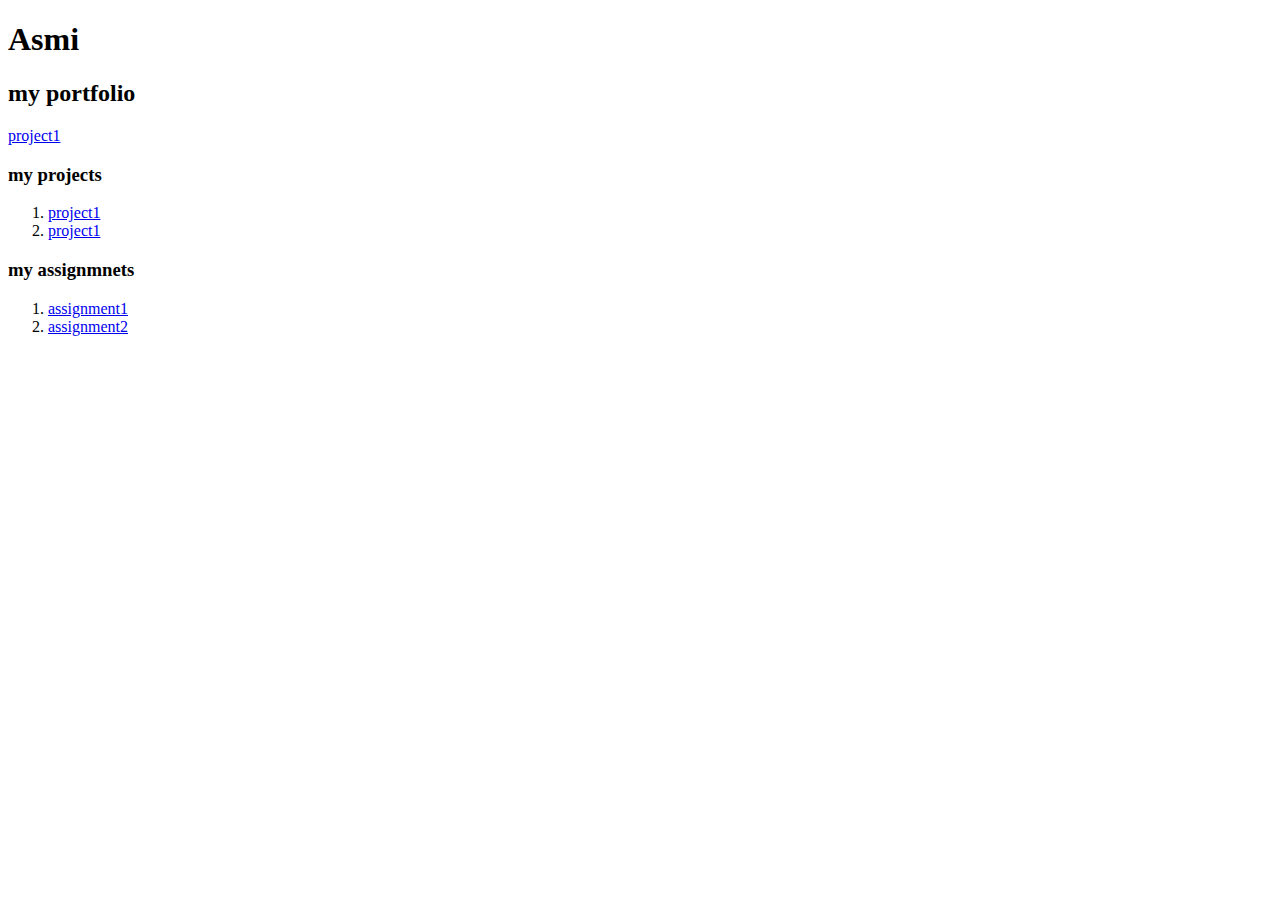
<file: index.html>
<!DOCTYPE html>
<title>doc</title>
<body>
    <h1> Asmi</h1>
    <h2> my portfolio</h2>
    <a href="portfolio\index.html">project1</a>
    <h3>my projects</h3>
    <ol>
        <li><a href="p1\index.html">project1</a></li>
        <li><a href="p2\index.html">project1</a></li>
    </ol>
    <h3>my assignmnets</h3>
    <ol>
        <li><a href="a1\index.html">assignment1</a></li>
        <li><a href="a2\index.html">assignment2</a></li>
    </ol>
</body>
</html>
</file>
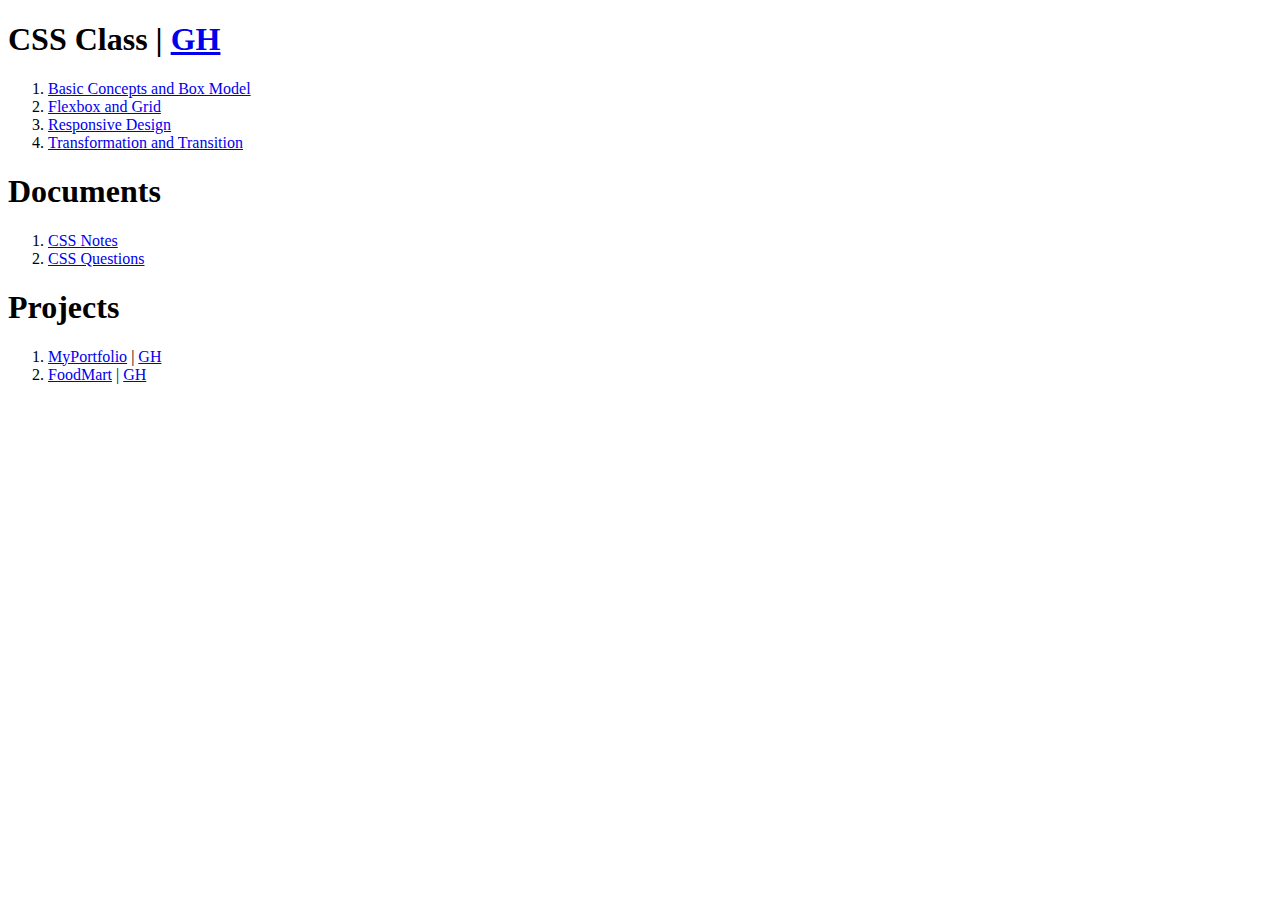
<file: css/index.html>
<!DOCTYPE html>
<html lang="en">
  <head>
    <meta charset="UTF-8" />
    <meta name="viewport" content="width=device-width, initial-scale=1.0" />
    <title>Document</title>
  </head>
  <body>
    <h1>CSS Class&nbsp;|&nbsp;<a href="https://github.com/nairx/lpu25b/tree/main/css/" target="_blank">GH</a></h1>
    <ol>
      <li><a href="index1.html">Basic Concepts and Box Model</a></li>
      <li><a href="index2.html">Flexbox and Grid</a></li>
      <li><a href="index3.html">Responsive Design</a></li>
      <li><a href="index4.html">Transformation and Transition</a></li>
    </ol>
    <h1>Documents</h1>
    <ol>
      <li><a href="css-notes.pdf" target="_blank">CSS Notes</a></li>
      <li><a href="css-questions.pdf" target="_blank">CSS Questions</a></li>
    </ol>
    <h1>Projects</h1>
    <ol>
      <li>
        <a href="portfolio" target="tempFrm"
          >MyPortfolio</a
        >&nbsp;|&nbsp;<a
          href="https://github.com/nairx/lpu25b/tree/main/css/portfolio/"
          target="_blank"
          >GH</a
        >
      </li>

      <li>
        <a href="foodmart" target="tempFrm">FoodMart</a
        >&nbsp;|&nbsp;<a href="https://github.com/nairx/lpu25b/tree/main/css/foodmart/" target="_blank"
          >GH</a
        >
      </li>
    </ol>
  </body>
</html>
</file>
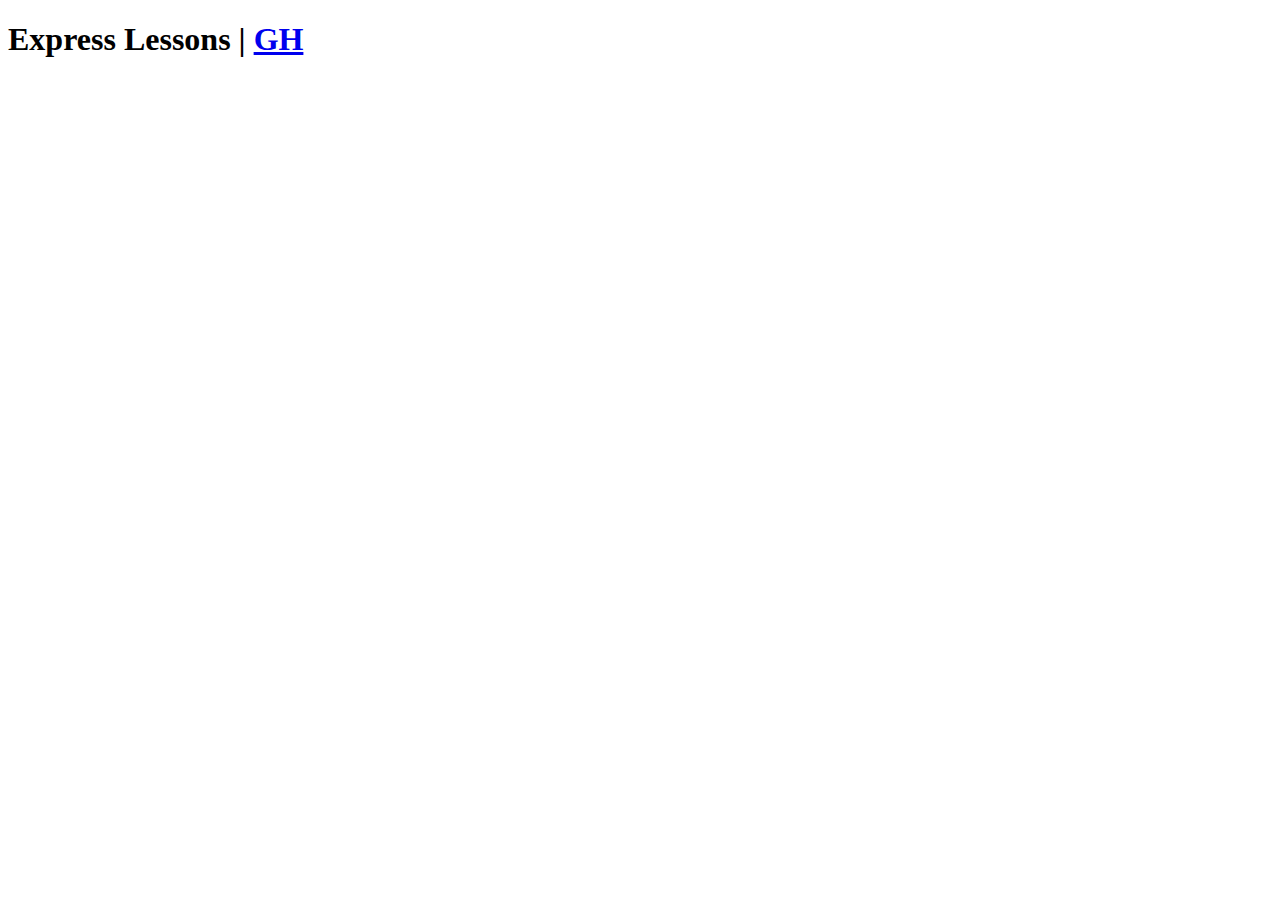
<file: expressjs/index.html>
<!DOCTYPE html>
<html lang="en">
<head>
    <meta charset="UTF-8">
    <meta name="viewport" content="width=device-width, initial-scale=1.0">
    <title>Document</title>
</head>
<body>
    <h1>Express Lessons&nbsp;|&nbsp;<a href="https://github.com/nairx/lpu25b/tree/main/expressjs/" target="_blank"
            >GH</a
          ></h1>
</body>
</html>
</file>
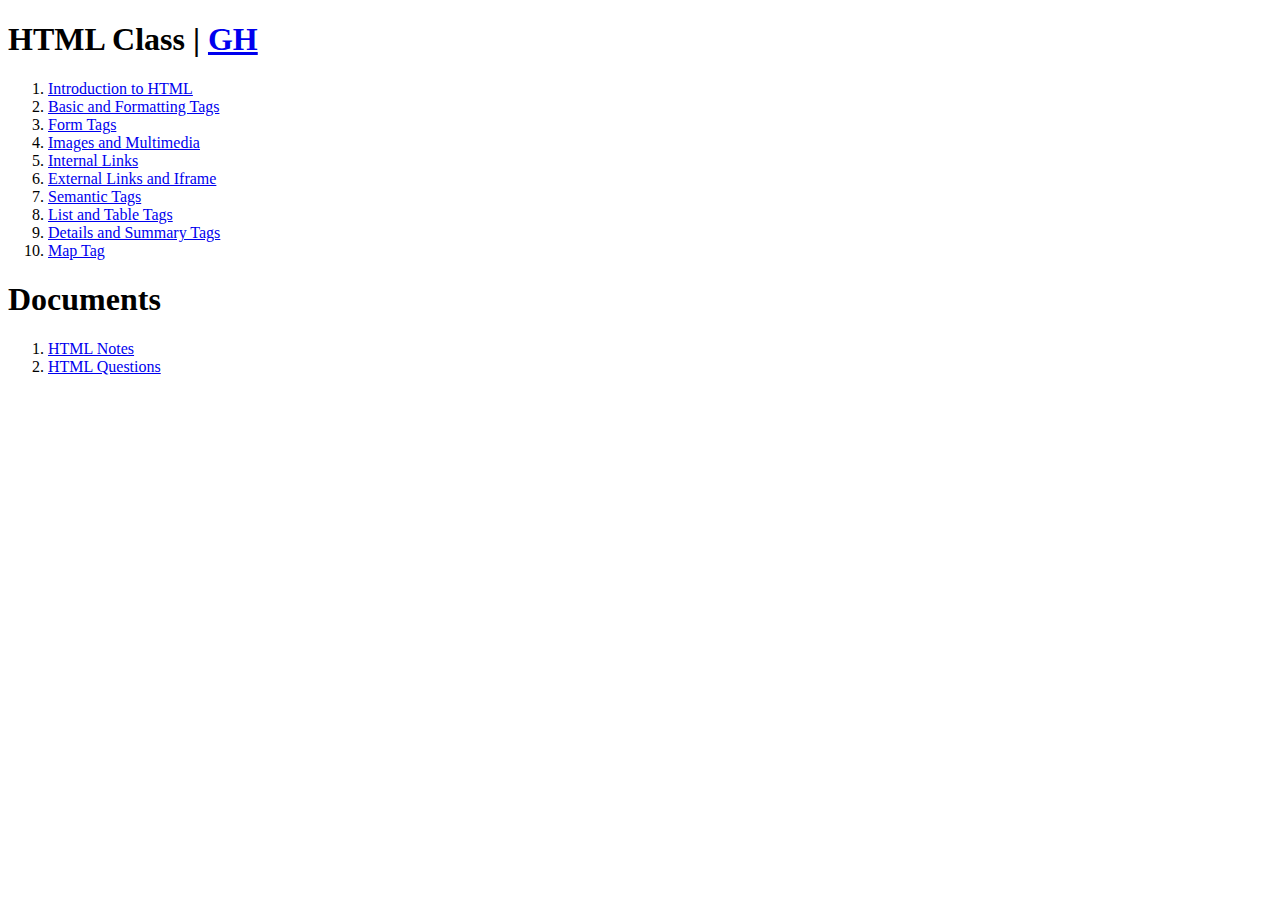
<file: html/index.html>
<!DOCTYPE html>
<html lang="en">
  <head>
    <meta charset="UTF-8" />
    <meta name="viewport" content="width=device-width, initial-scale=1.0" />
    <title>Document</title>
  </head>
  <body>
    <h1>HTML Class&nbsp;|&nbsp;<a href="https://github.com/Asmi1605/Asmi1605.github.io/tree/main/html" target="_blank">GH</a></h1>
    <ol>
      <li><a href="index1.html">Introduction to HTML</a></li>
      <li><a href="index2.html">Basic and Formatting Tags</a></li>
      <li><a href="index3.html">Form Tags</a></li>
      <li><a href="index4.html">Images and Multimedia</a></li>
      <li><a href="index5.html">Internal Links</a></li>
      <li><a href="index6.html">External Links and Iframe</a></li>
      <li><a href="index7.html">Semantic Tags</a></li>
      <li><a href="index8.html">List and Table Tags</a></li>
      <li><a href="index9.html">Details and Summary Tags</a></li>
      <li><a href="index10.html">Map Tag</a></li>
    </ol>
    <h1>Documents</h1>
    <ol>
      <li><a href="html-notes.pdf" target="_blank">HTML Notes</a></li>
      <li><a href="html-questions.pdf" target="_blank">HTML Questions</a></li>
    </ol>
  </body>
</html>
</file>
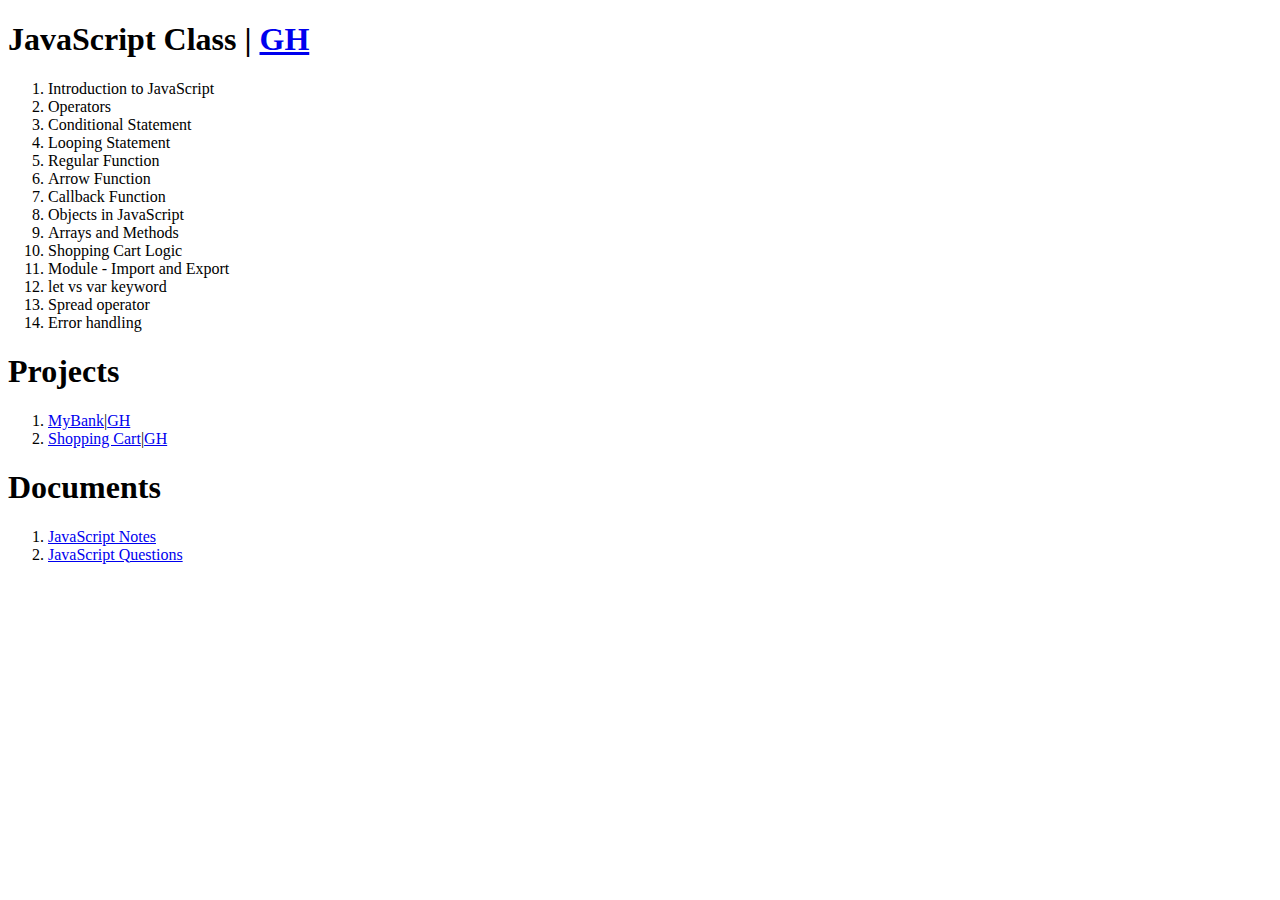
<file: js/index.html>
<!DOCTYPE html>
<html lang="en">
  <head>
    <meta charset="UTF-8" />
    <meta name="viewport" content="width=device-width, initial-scale=1.0" />
    <title>Document</title>
  </head>
  <body>
    <h1>
      JavaScript Class&nbsp;|&nbsp;<a
        href="https://github.com/nairx/lpu25b/tree/main/js/"
        target="_blank"
        >GH</a
      >
    </h1>
    <ol>
      <li>Introduction to JavaScript</li>
      <li>Operators</li>
      <li>Conditional Statement</li>
      <li>Looping Statement</li>
      <li>Regular Function</li>
      <li>Arrow Function</li>
      <li>Callback Function</li>
      <li>Objects in JavaScript</li>
      <li>Arrays and Methods</li>
      <li>Shopping Cart Logic</li>
      <li>Module - Import and Export</li>
      <li>let vs var keyword</li>
      <li>Spread operator</li>
      <li>Error handling</li>
   
    </ol>

    <h1>Projects</h1>
    <ol>
      <li>
        <a href="mybank" target="tempFrm">MyBank</a>|<a
          href="https://github.com/nairx/lpu25b/tree/main/js/mybank/"
          target="_blank"
          >GH</a
        >
      </li>
      <li>
        <a href="shoppingcart">Shopping Cart</a>|<a
          href="https://github.com/nairx/lpu25b/tree/main/js/shoppingcart/"
          target="_blank"
          >GH</a
        >
      </li>
    </ol>
    <h1>Documents</h1>
    <ol>
      <li><a href="js-notes.pdf" target="_blank">JavaScript Notes</a></li>
      <li>
        <a href="js-questions.pdf" target="_blank">JavaScript Questions</a>
      </li>
    </ol>
  </body>
</html>
</file>
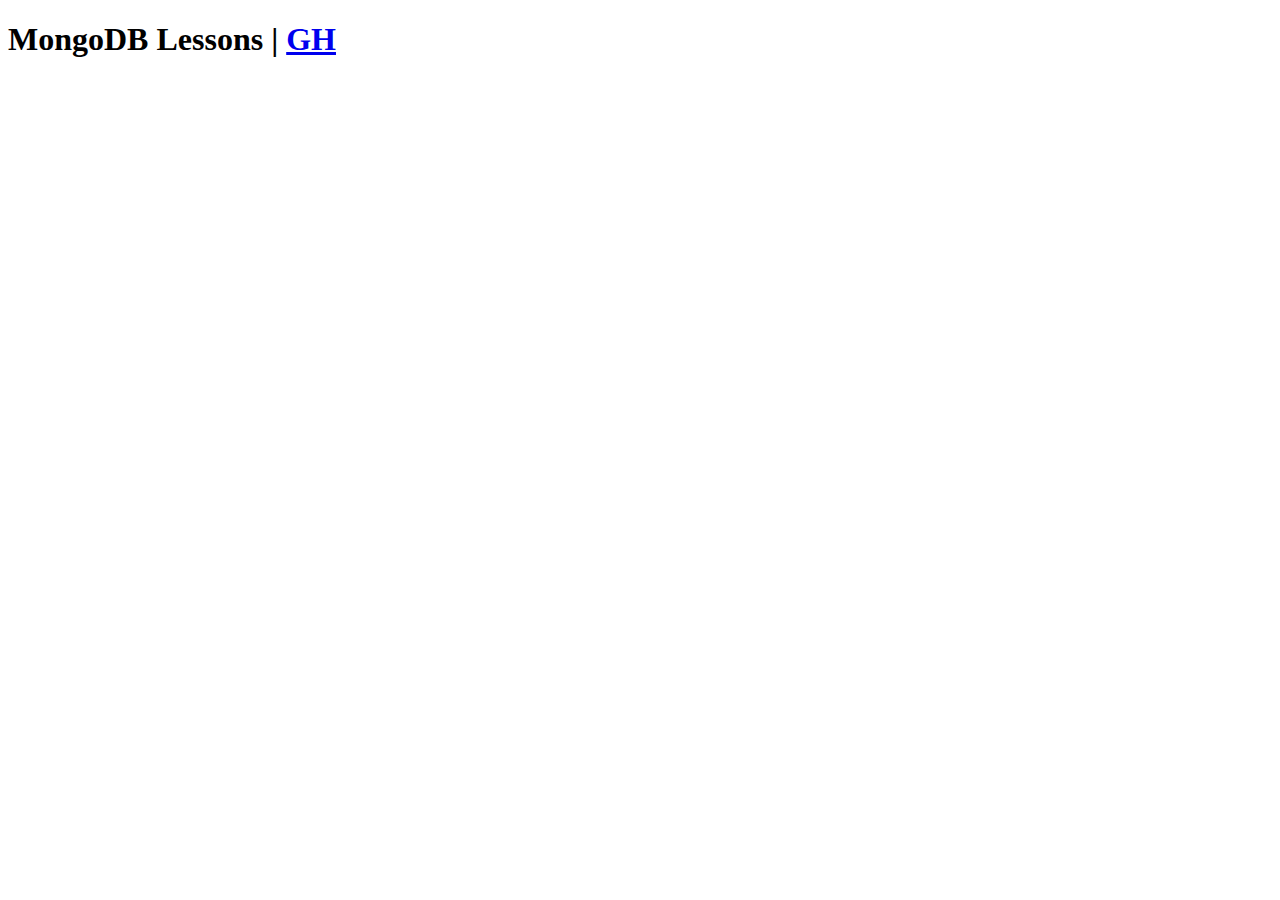
<file: mongodb/index.html>
<!DOCTYPE html>
<html lang="en">
<head>
    <meta charset="UTF-8">
    <meta name="viewport" content="width=device-width, initial-scale=1.0">
    <title>Document</title>
</head>
<body>
    <h1>MongoDB Lessons&nbsp;|&nbsp;<a href="https://github.com/nairx/lpu25b/tree/main/mongodb/" target="_blank"
            >GH</a
          ></h1>
</body>
</html>
</file>
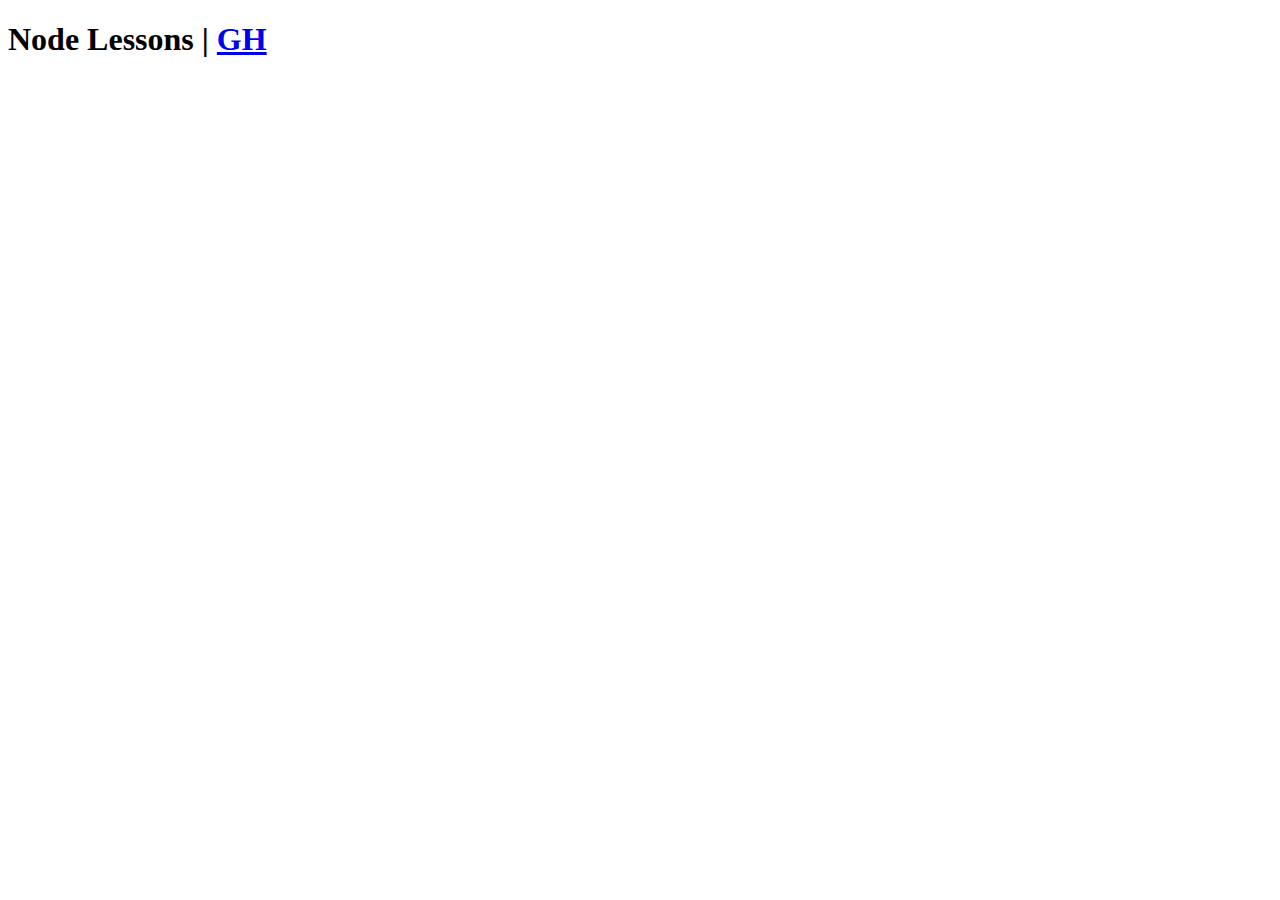
<file: nodejs/index.html>
<!DOCTYPE html>
<html lang="en">
<head>
    <meta charset="UTF-8">
    <meta name="viewport" content="width=device-width, initial-scale=1.0">
    <title>Document</title>
</head>
<body>
    <h1>Node Lessons&nbsp;|&nbsp;<a href="https://github.com/nairx/lpu25b/tree/main/nodejs/" target="_blank">GH</a></h1>
</body>
</html>
</file>
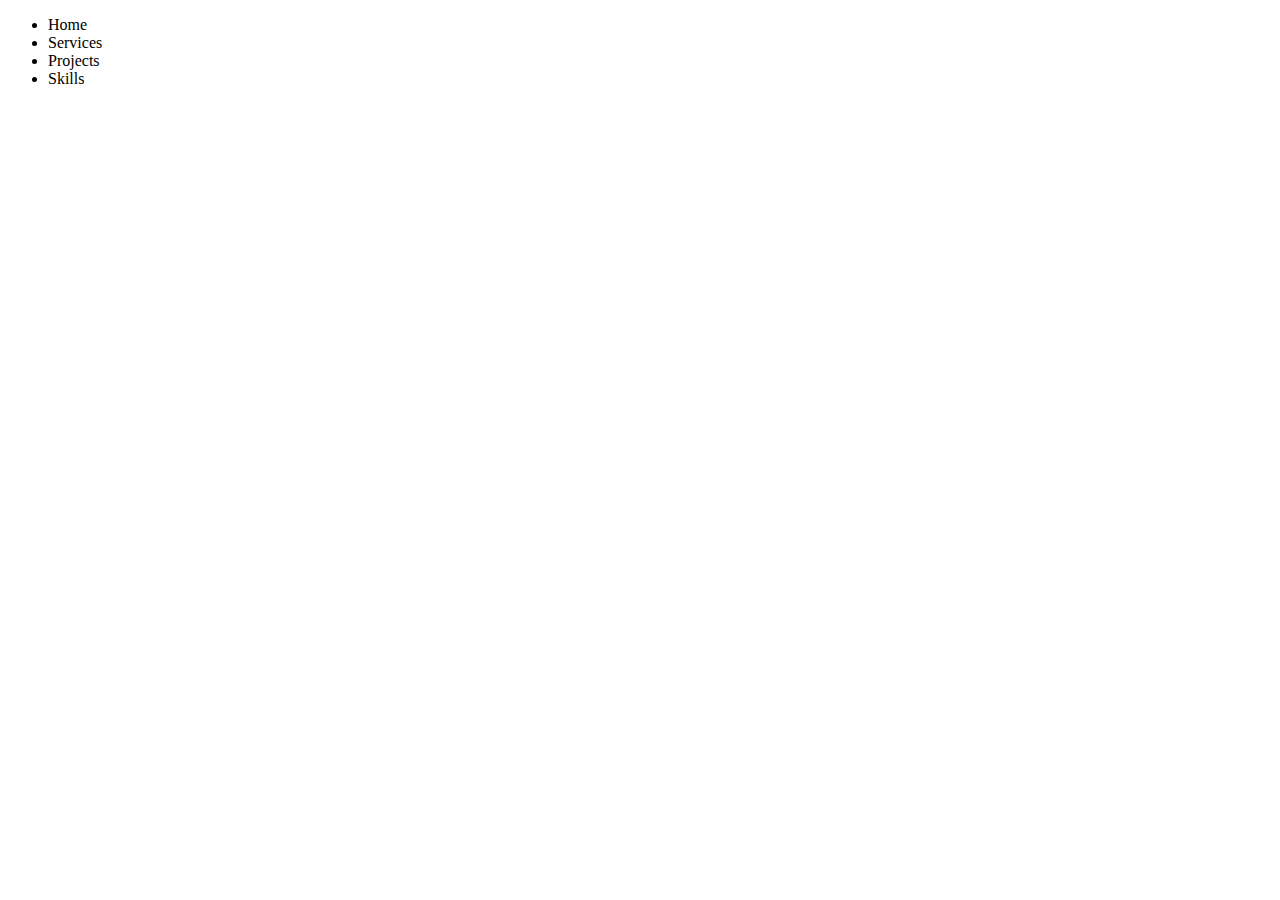
<file: portfolio/index.html>
<!DOCTYPE html>
<title>header page</title>
<body>
    <nav>
        <ul><li>Home</li>
            <li>Services</li>
            <li>Projects</li>
            <li>Skills</li>
        </ul>
    </nav>
</body>

</html>
</file>
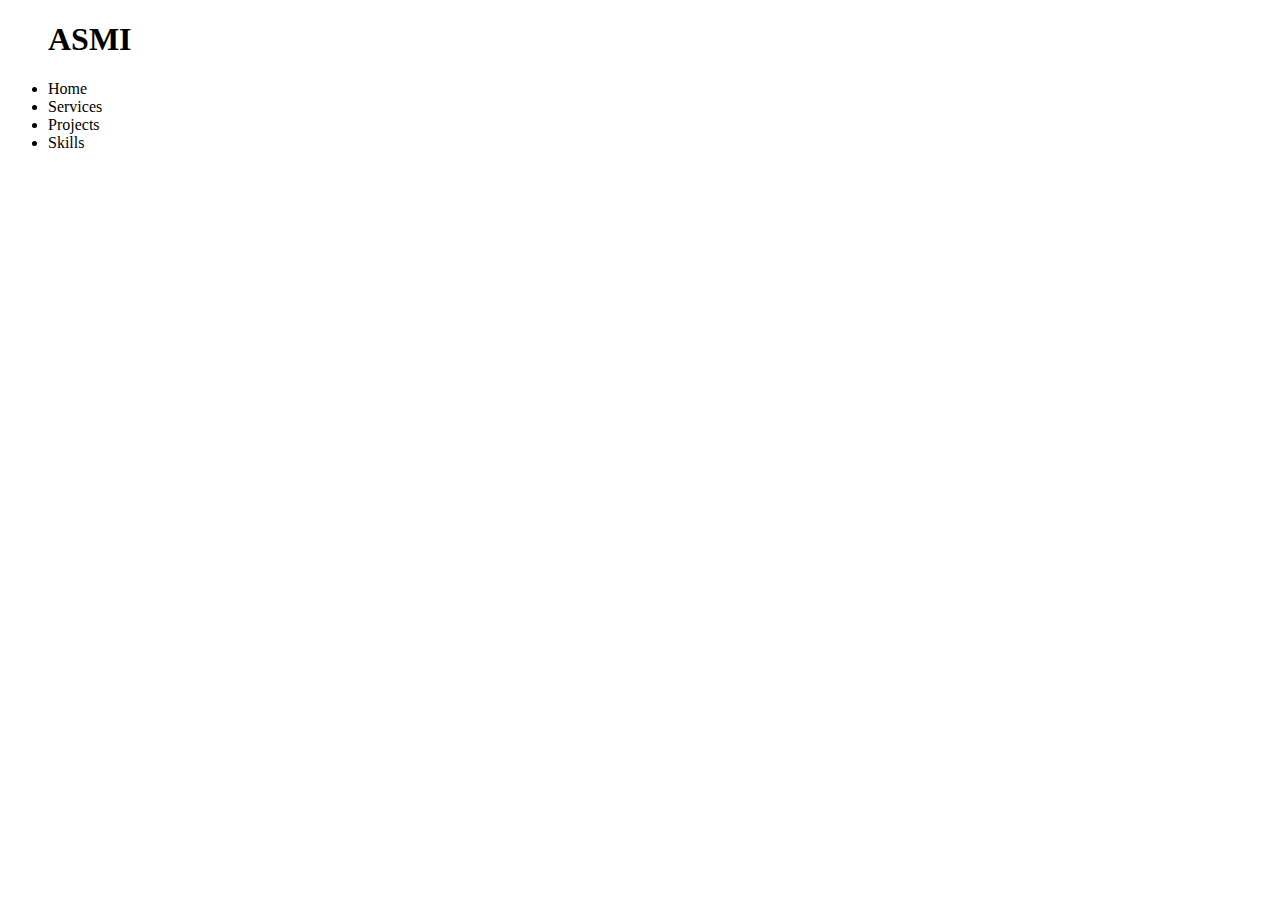
<file: portfolio1/index.html>
<!DOCTYPE html>
<title>header page</title>
<body>
    <nav>
        <ul><span> <h1>ASMI</h1><li>Home</li>
            <li>Services</li>
            <li>Projects</li>
            <li>Skills</li>
            </span>
        </ul>
    </nav>
</body>

</html>
</file>
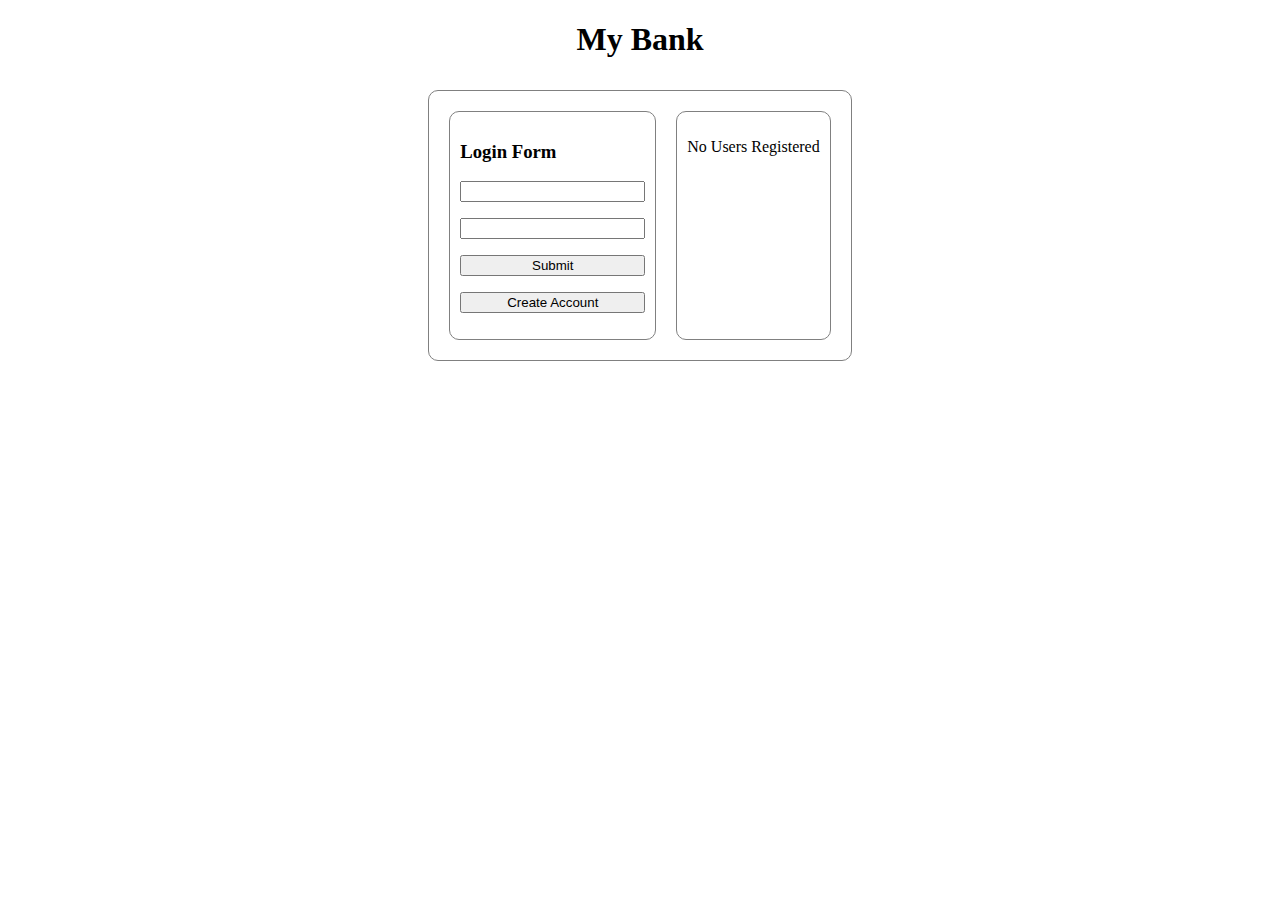
<file: js/mybank/index.html>
<!DOCTYPE html>
<html lang="en">
<head>
    <meta charset="UTF-8">
    <meta name="viewport" content="width=device-width, initial-scale=1.0">
    <title>Document</title>
    <link rel="stylesheet" href="styles.css">
</head>
<body>
    <h1 style="text-align: center;">My Bank</h1>
    <div id="root" class="container"></div>
    <script src="script.js"></script>
</body>
</html>
</file>
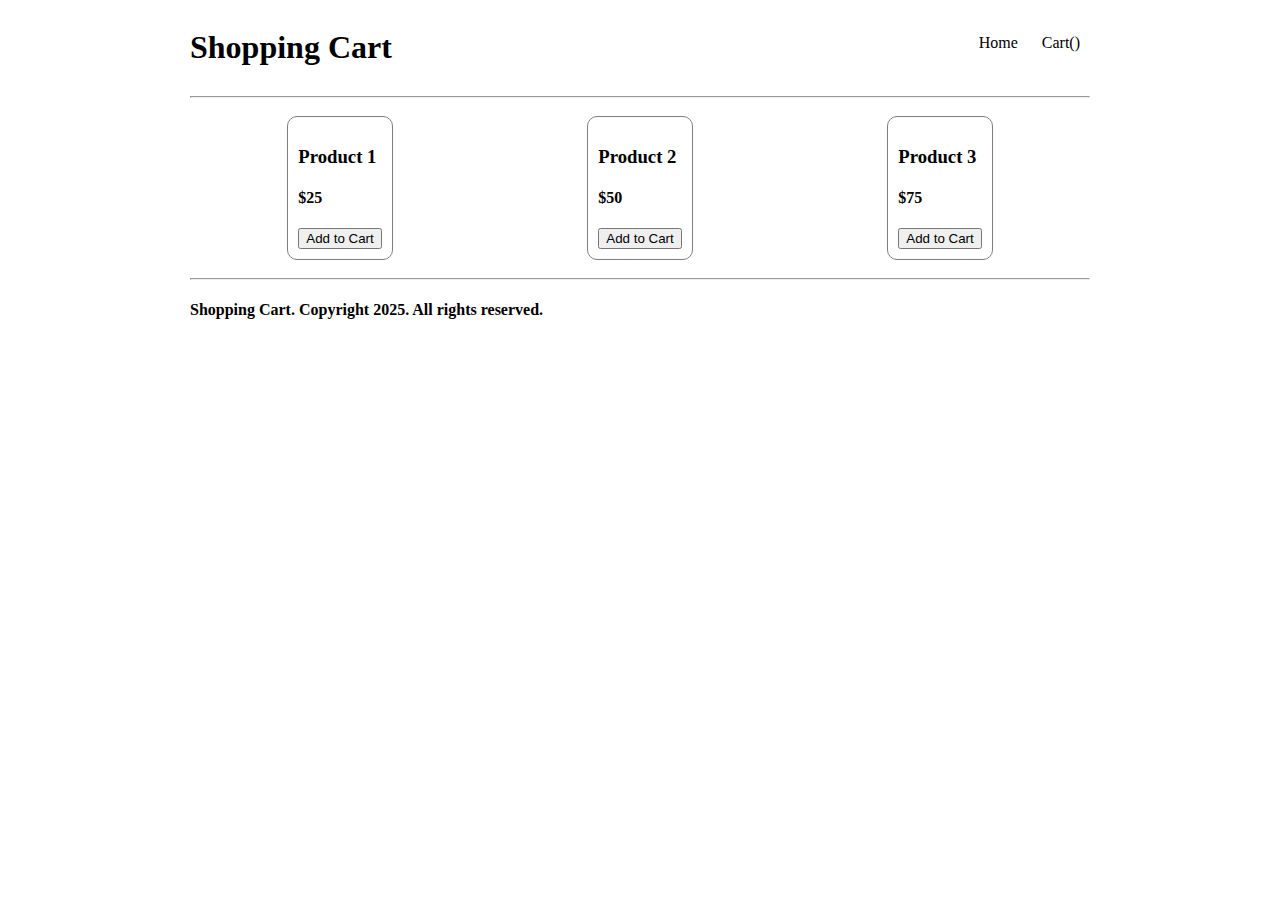
<file: js/shoppingcart/index.html>
<!DOCTYPE html>
<html lang="en">
  <head>
    <meta charset="UTF-8" />
    <meta name="viewport" content="width=device-width, initial-scale=1.0" />
    <title>Document</title>
    <link rel="stylesheet" href="styles.css" />
  </head>
  <body onload="showProducts()">
    <div class="container">
      <div class="header">
        <h1>Shopping Cart</h1>
        <ul>
          <li onclick="showProducts()">Home</li>
          <li onclick="showCart()">Cart(<span id="cartCount"></span>)</li>
        </ul>
      </div>
      <hr />
      <div id="root"></div>
      <hr />
      <h4>Shopping Cart. Copyright 2025. All rights reserved.</h4>
    </div>
    <script src="app.js"></script>
  </body>
</html>
</file>
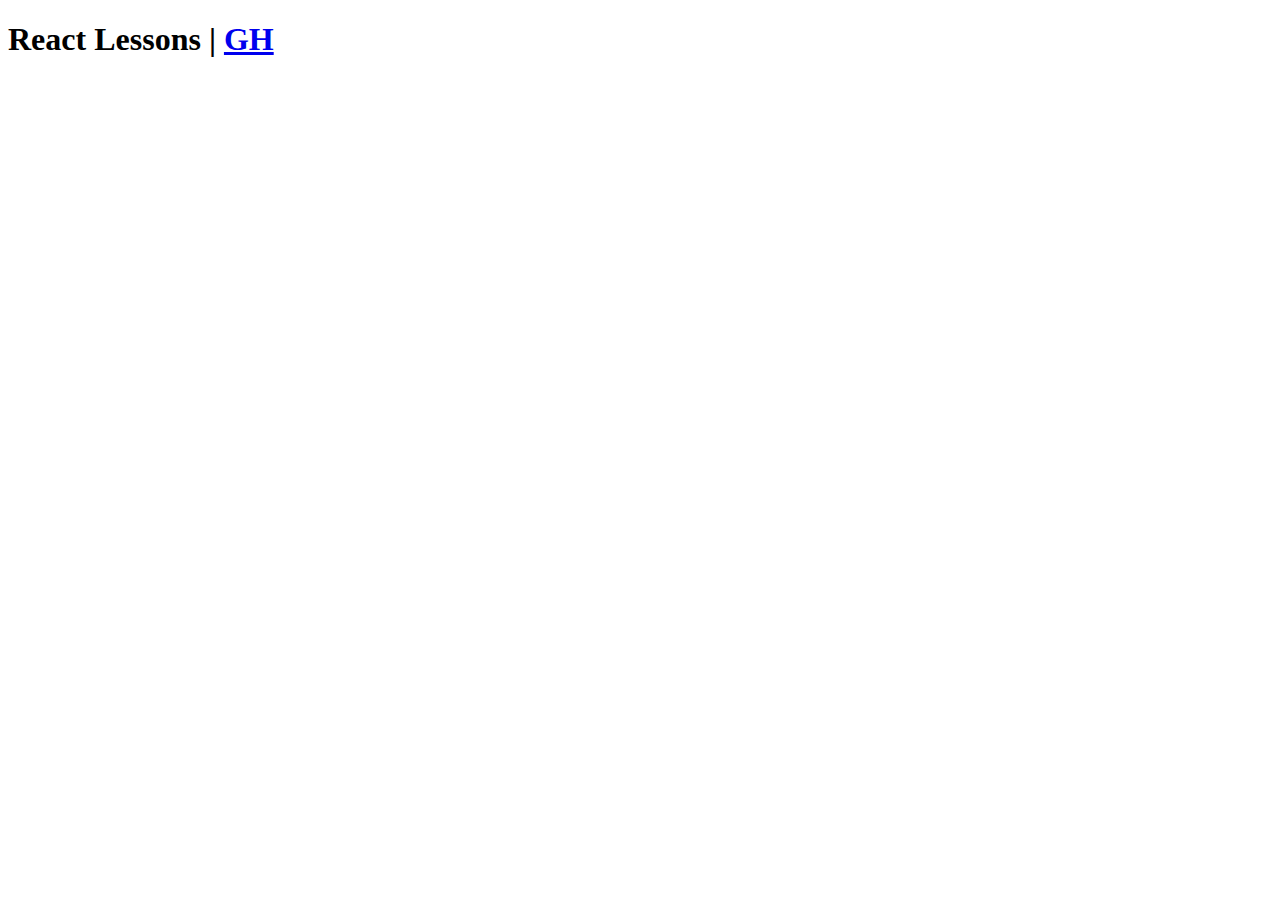
<file: reactjs/reactapp/index.html>
<!DOCTYPE html>
<html lang="en">
<head>
    <meta charset="UTF-8">
    <meta name="viewport" content="width=device-width, initial-scale=1.0">
    <title>Document</title>
</head>
<body>
    <h1>React Lessons&nbsp;|&nbsp;<a href="https://github.com/nairx/lpu25b/tree/main/reactjs/" target="_blank">GH</a></h1>
</body>
</html>
</file>
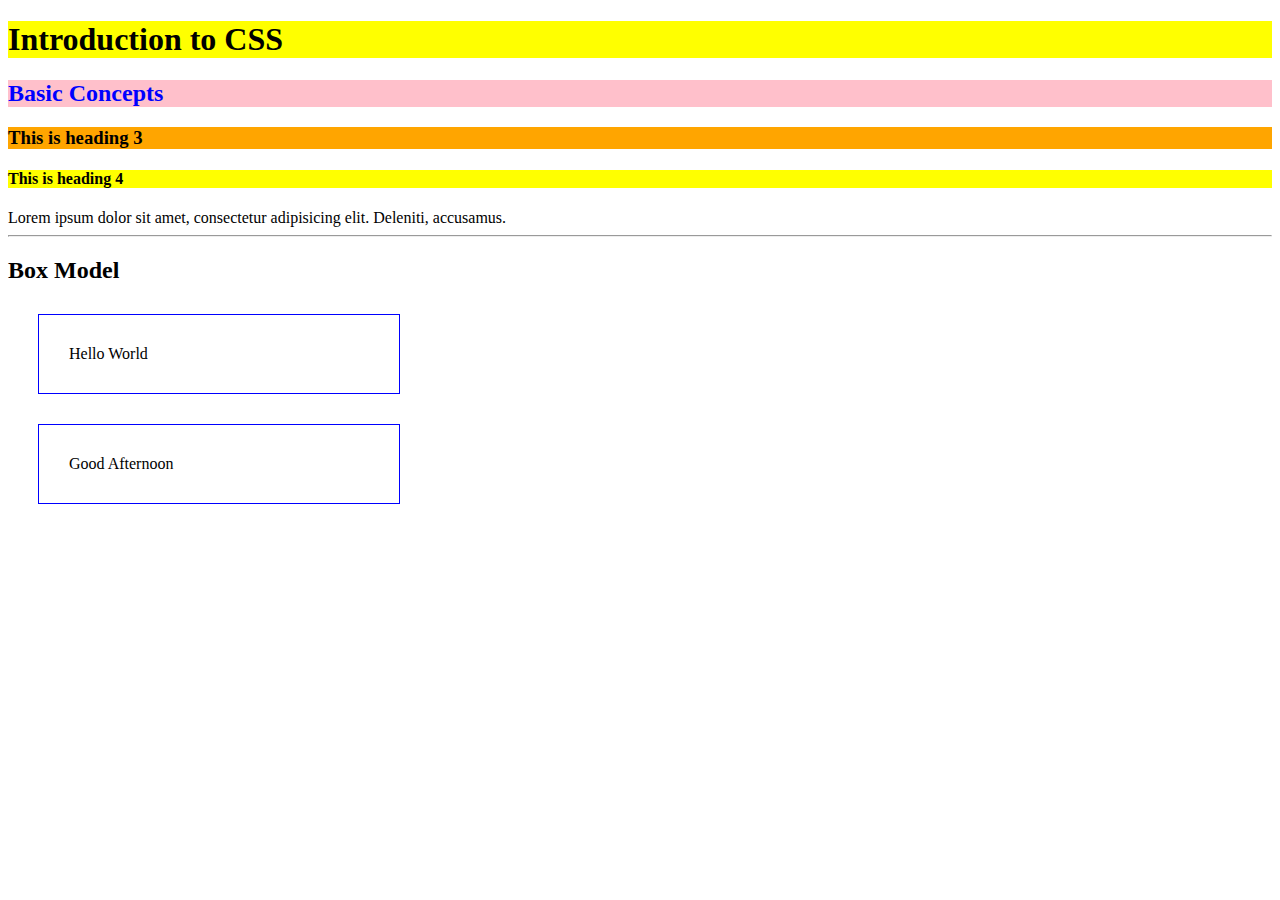
<file: css/index1.html>
<!DOCTYPE html>
<html lang="en">
  <head>
    <meta charset="UTF-8" />
    <meta name="viewport" content="width=device-width, initial-scale=1.0" />
    <title>Document</title>
    <style>
      h1,
      h4 {
        background-color: yellow;
      }
      .c1 {
        background-color: pink;
      }
      .c2 {
        color: blue;
      }
      #head {
        background-color: orange;
      }
      .box{
        border: 1px solid blue;
        width: 300px;
        padding: 30px;
        margin:30px
      }
    </style>
  </head>
  <body>
    <h1>Introduction to CSS</h1>
    <h2 class="c1 c2">Basic Concepts</h2>
    <h3 id="head">This is heading 3</h3>
    <h4>This is heading 4</h4>
    <div>
      Lorem ipsum dolor sit amet, consectetur adipisicing elit. Deleniti,
      accusamus.
    </div>
    <hr />
    <h2>Box Model</h2>
    <div class="box">Hello World</div>
     <div class="box">Good Afternoon</div>
  </body>
</html>
</file>
<file: js/mybank/styles.css>
.container {
    display: flex;
    justify-content: center;
}

.container div {
    border: 1px solid gray;
    padding: 10px;
    margin: 10px;
    border-radius: 10px;
}

.container input,button {
    width: 100%;
    box-sizing: border-box;
}
</file>
<file: js/shoppingcart/styles.css>
.container {
    width: 900px;
    margin: auto;

}

.header {
    display: flex;
    justify-content: space-between;
}

.header li {
    display: inline-block;
    margin: 5px;
    padding: 5px;
}

.row {
    display: flex;
    justify-content: space-around;
    flex-wrap: wrap;
}



.row div {
    margin: 10px;
    padding: 10px;
    border: 1px solid gray;
    border-radius: 10px;
}
</file>
